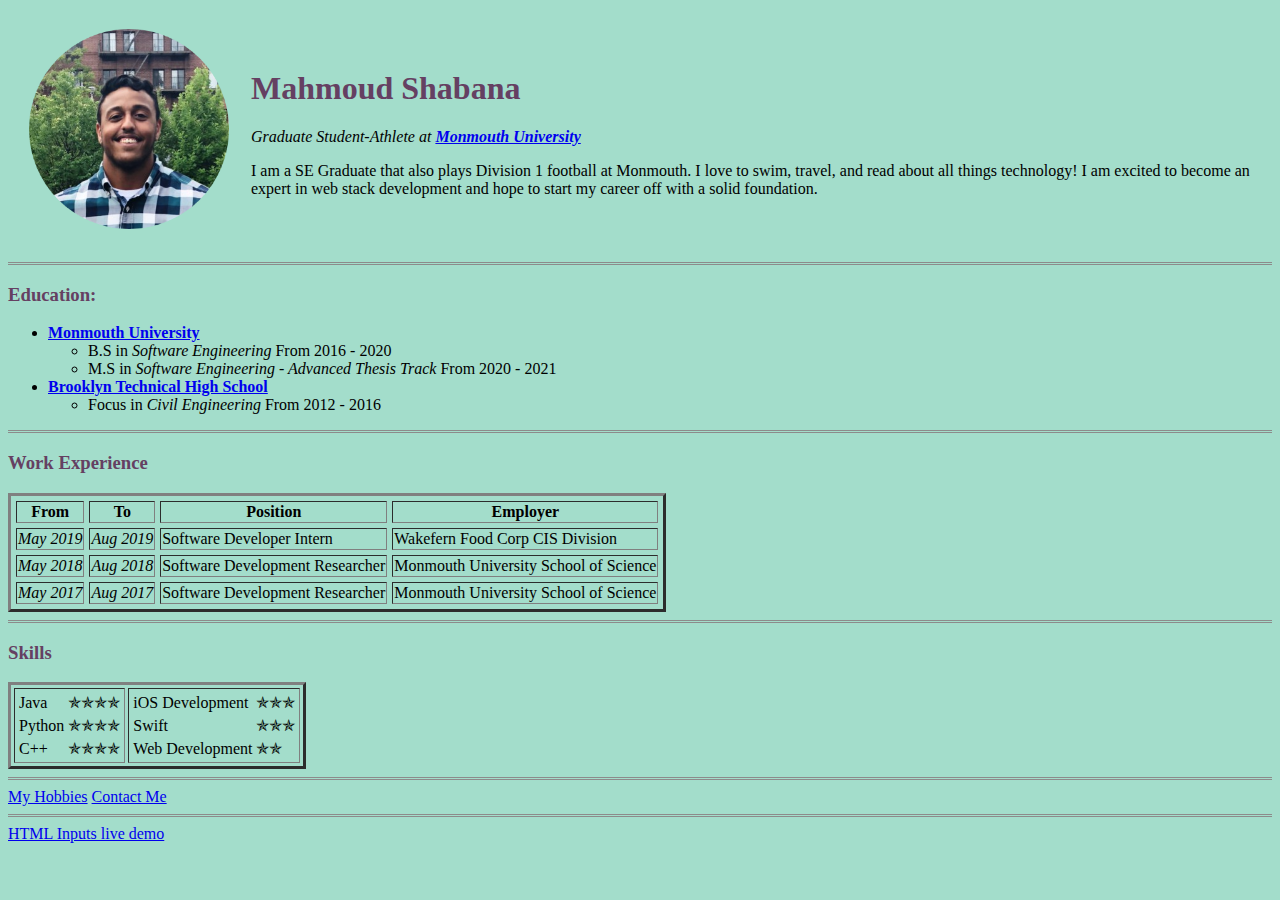
<file: index.html>
<!DOCTYPE html>
<html lang="en">
  <head>
    <meta charset="UTF-8" />
    <title>Mahmoud's Personal Website</title>
    <link rel="stylesheet" href="css/styles.css" />
  </head>

  <!--<body style="background-color: #a3ddcb">-->

  <body>
    <table cellspacing="20px">
      <tr>
        <td>
          <img
            src="images/circle-cropped.png"
            alt="Mahmoud's Profile Picture"
          />
        </td>
        <td>
          <h1>Mahmoud Shabana</h1>
          <!-- <i>Graduate Student-Athlete at Monmouth University</i> -->
          <p>
            <em>
              Graduate Student-Athlete at
              <strong>
                <a
                  href="https://monmouthhawks.com/sports/football/roster/mahmoud-shabana/10362"
                  >Monmouth University</a
                >
              </strong>
            </em>
          </p>
          <p>
            I am a SE Graduate that also plays Division 1 football at Monmouth.
            I love to swim, travel, and read about all things technology! I am
            excited to become an expert in web stack development and hope to
            start my career off with a solid foundation.
          </p>
        </td>
      </tr>
    </table>

    <hr />
    <h3>Education:</h3>
    <ul>
      <li>
        <strong>
          <a href="https://www.monmouth.edu/"> Monmouth University </a>
        </strong>
      </li>
      <ul>
        <li>B.S in <em>Software Engineering</em> From 2016 - 2020</li>
        <li>
          M.S in <em>Software Engineering - Advanced Thesis Track</em> From 2020
          - 2021
        </li>
      </ul>
      <li>
        <strong>
          <a href="https://www.bths.edu/"> Brooklyn Technical High School </a>
        </strong>
      </li>
      <ul>
        <li>Focus in <em>Civil Engineering</em> From 2012 - 2016</li>
      </ul>
    </ul>
    <hr />
    <h3>Work Experience</h3>
    <table border="3px" cellspacing="5px">
      <colgroup span="4"></colgroup>
      <thead>
        <tr>
          <th>From</th>
          <th>To</th>
          <th>Position</th>
          <th>Employer</th>
        </tr>
      </thead>
      <tbody>
        <tr>
          <td><em>May 2019</em></td>
          <td><em>Aug 2019</em></td>
          <td>Software Developer Intern</td>
          <td>Wakefern Food Corp CIS Division</td>
        </tr>
        <tr>
          <td><em>May 2018</em></td>
          <td><em>Aug 2018</em></td>
          <td>Software Development Researcher</td>
          <td>Monmouth University School of Science</td>
        </tr>
        <tr>
          <td><em>May 2017</em></td>
          <td><em>Aug 2017</em></td>
          <td>Software Development Researcher</td>
          <td>Monmouth University School of Science</td>
        </tr>
      </tbody>
    </table>
    <hr />

    <h3>Skills</h3>
    <table border="3px" cellspacing="3px">
      <tr>
        <td>
          <table>
            <tr>
              <td>Java</td>
              <td>✯✯✯✯</td>
            </tr>
            <tr>
              <td>Python</td>
              <td>✯✯✯✯</td>
            </tr>
            <tr>
              <td>C++</td>
              <td>✯✯✯✯</td>
            </tr>
          </table>
        </td>
        <td>
          <table>
            <tr>
              <td>iOS Development</td>
              <td>✯✯✯</td>
            </tr>
            <tr>
              <td>Swift</td>
              <td>✯✯✯</td>
            </tr>
            <tr>
              <td>Web Development</td>
              <td>✯✯</td>
            </tr>
          </table>
        </td>
      </tr>
    </table>
    <hr />
    <a href="hobbies.html">My Hobbies</a>
    <a href="contact.html">Contact Me</a>
    <hr />
    <a href="inputs.html">HTML Inputs live demo</a>
  </body>
</html>
</file>
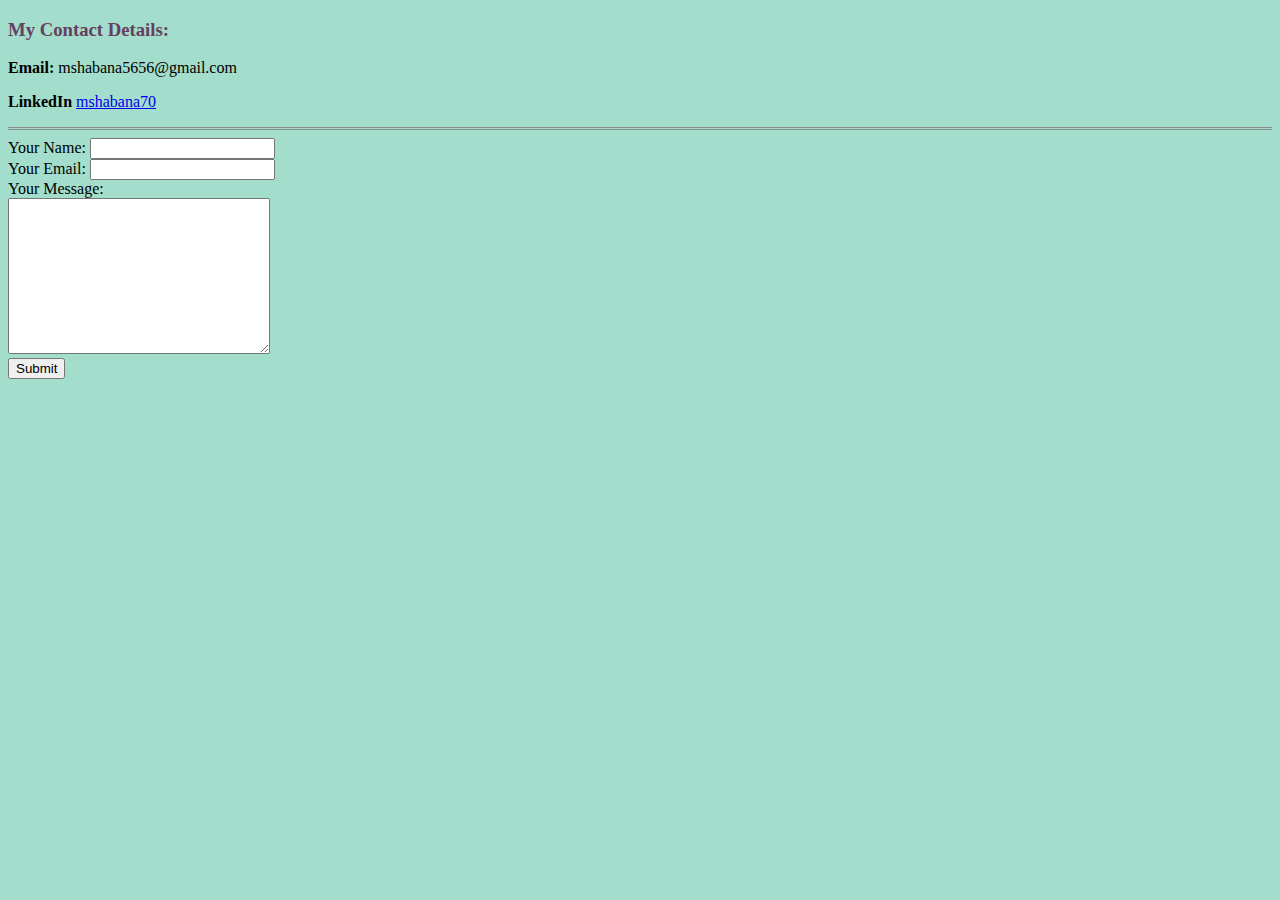
<file: contact.html>
<!DOCTYPE html>
<html lang="en">
  <head>
    <meta charset="UTF-8" />
    <meta name="viewport" content="width=device-width, initial-scale=1.0" />
    <title>Contact Me</title>
    <link rel="stylesheet" href="css/styles.css" />
  </head>
  <body>
    <h3>My Contact Details:</h3>

    <p><strong>Email:</strong> mshabana5656@gmail.com</p>
    <p>
      <strong>LinkedIn</strong>
      <a href="https://www.linkedin.com/in/mshabana70/"> mshabana70 </a>
    </p>
    <hr />
    <form
      action="mailto:mshabana5656@gmail.com"
      method="POST"
      enctype="text/plain"
    >
      <label>Your Name:</label>
      <input type="text" name="yourName" value="" />
      <br />
      <label>Your Email:</label>
      <input type="email" name="yourEmail" value="" /><br />
      <label>Your Message:</label><br />
      <textarea name="yourMessage" cols="30" rows="10"></textarea><br />
      <input type="submit" name="" />
    </form>
  </body>
</html>
</file>
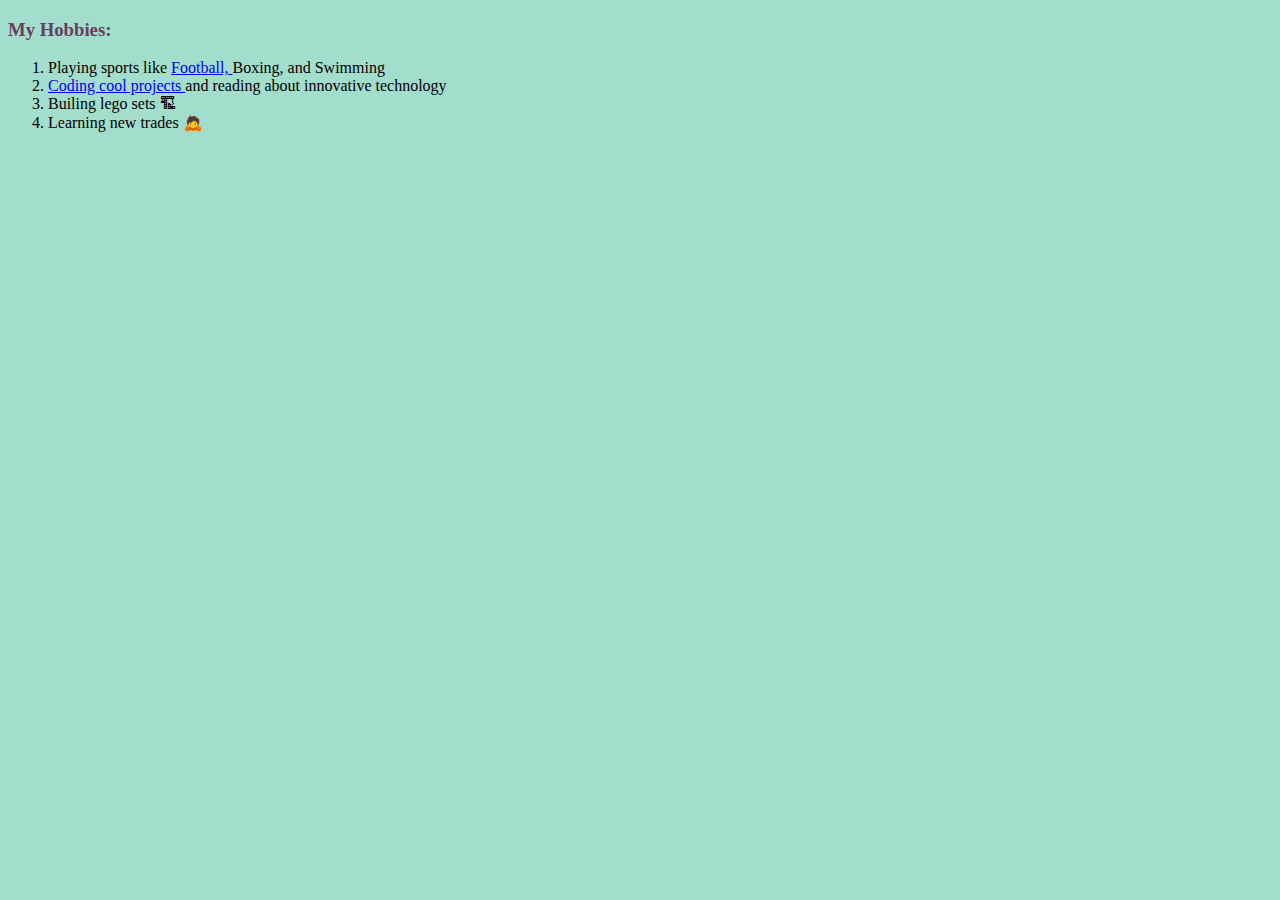
<file: hobbies.html>
<!DOCTYPE html>
<html lang="en">
  <head>
    <meta charset="UTF-8" />
    <meta name="viewport" content="width=device-width, initial-scale=1.0" />
    <title>My Hobbies</title>
    <link rel="stylesheet" href="css/styles.css" />
  </head>
  <body>
    <h3>My Hobbies:</h3>
    <ol>
      <li>
        Playing sports like
        <a href="https://www.youtube.com/watch?v=LthRBpxLqb4&t=193s">
          Football,
        </a>
        Boxing, and Swimming
      </li>
      <li>
        <a href="https://github.com/mshabana70?tab=repositories">
          Coding cool projects
        </a>
        and reading about innovative technology
      </li>
      <li>Builing lego sets 🏗</li>
      <li>Learning new trades 🙇</li>
    </ol>
  </body>
</html>
</file>
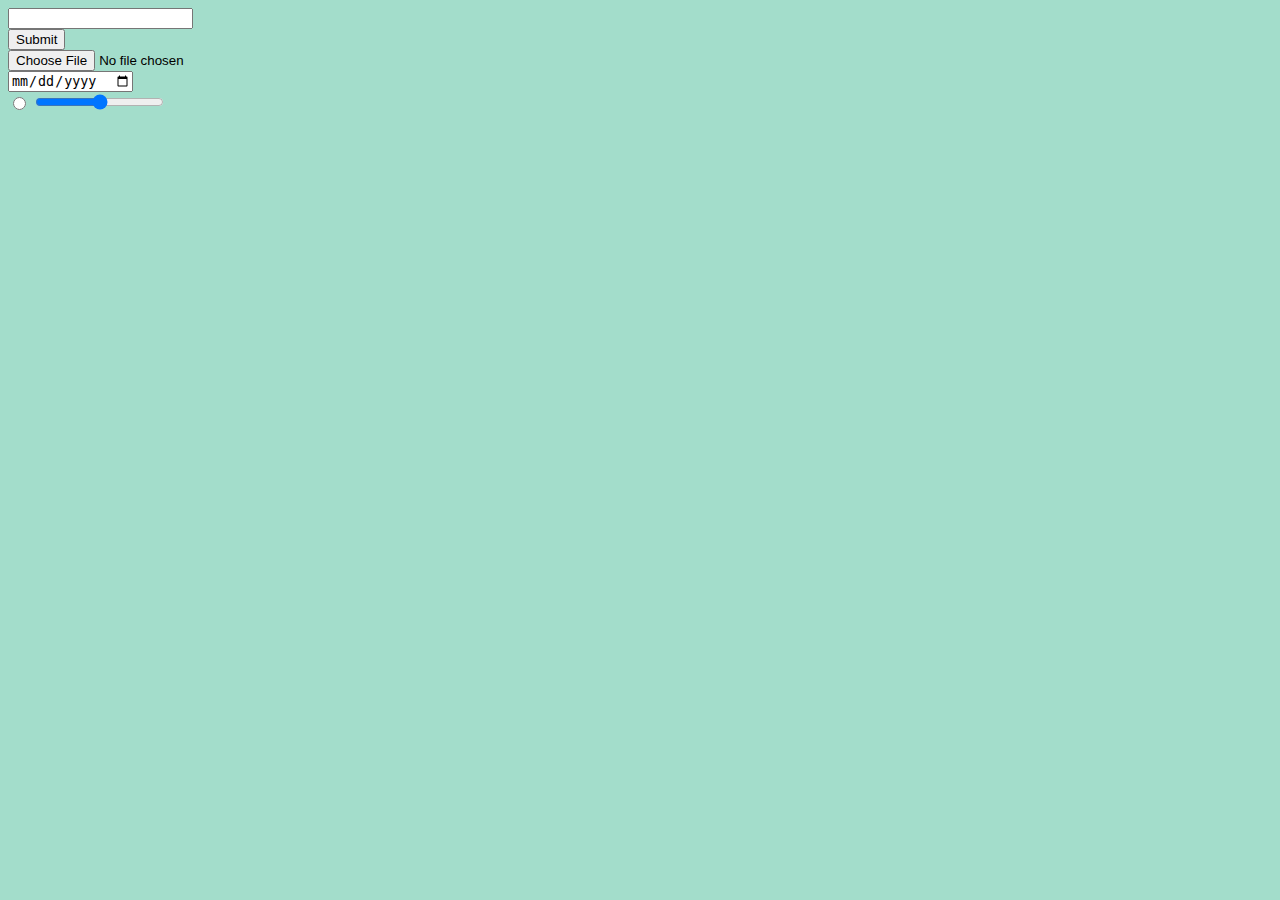
<file: inputs.html>
<!DOCTYPE html>
<html lang="en">
  <head>
    <meta charset="UTF-8" />
    <meta name="viewport" content="width=device-width, initial-scale=1.0" />
    <title>HTML Inputs</title>
    <link rel="stylesheet" href="css/styles.css" />
  </head>
  <body>
    <form>
      <input type="text" /><br />
      <input type="submit" /><br />
      <input type="file" /><br />
      <input type="date" /><br />
      <input type="radio" />
      <input type="range" />
    </form>
  </body>
</html>
</file>
<file: css/styles.css>
body {
  background-color: #a3ddcb;
}

hr {
  background-color: clear;
  border-style: none;
  border-top: 3px double #8c8b8b;
}

img {
  height: 200px;
}

h1,
h3 {
  color: #654062;
}
</file>
